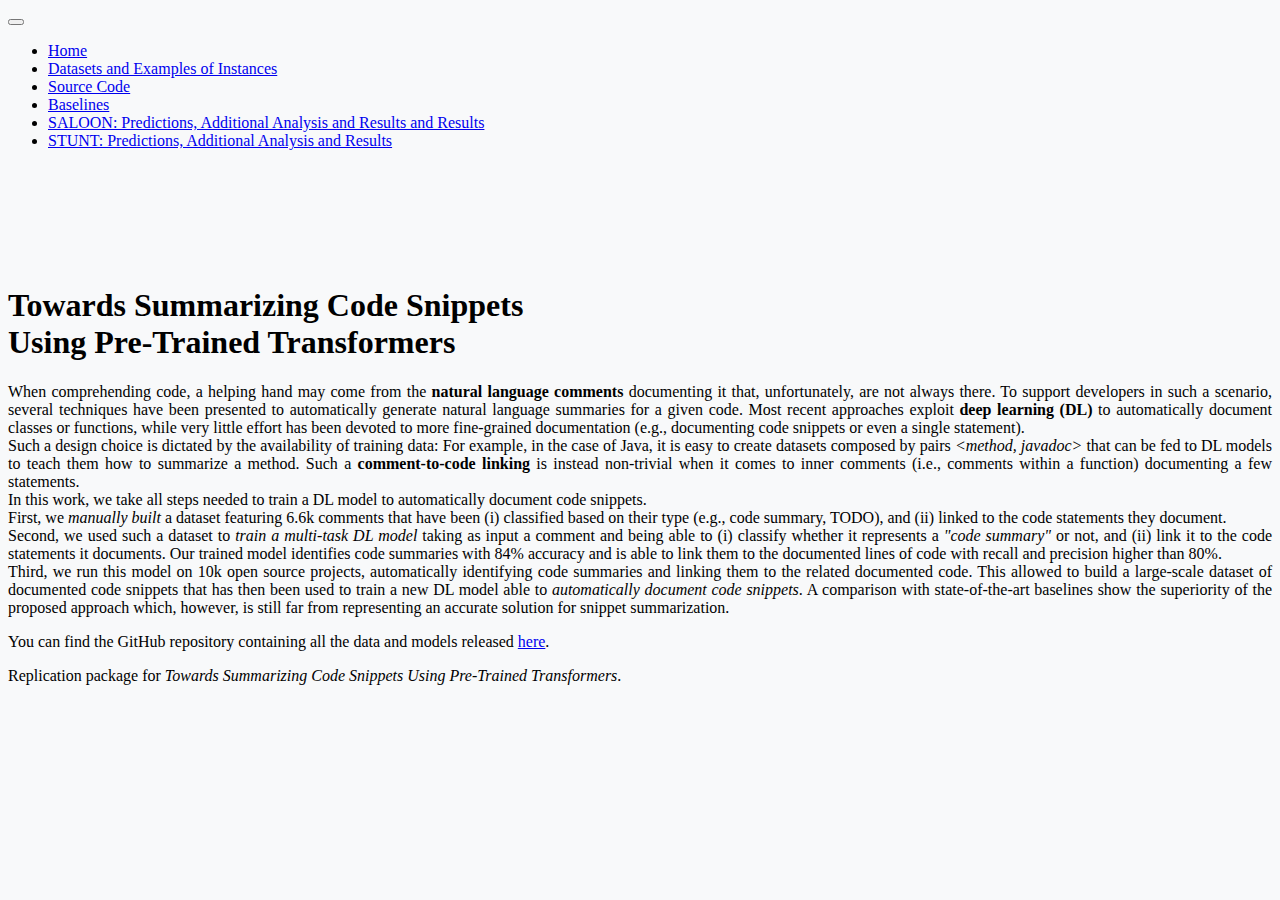
<file: index.html>
<!doctype html>
<html lang="en" class="h-100">

<head>
  <meta charset="utf-8">
  <meta name="viewport" content="width=device-width, initial-scale=1">
  <meta name="description" content="">
  <meta name="author" content="">
  <meta name="generator" content="">
  <title>Code-recommender - replication package</title>

  <link rel="canonical" href="https://getbootstrap.com/docs/5.0/examples/sticky-footer-navbar/">

  <!-- bootstrap 5.0.2 -->
  <link href="https://cdn.jsdelivr.net/npm/bootstrap@5.0.2/dist/css/bootstrap.min.css" rel="stylesheet"
    integrity="sha384-EVSTQN3/azprG1Anm3QDgpJLIm9Nao0Yz1ztcQTwFspd3yD65VohhpuuCOmLASjC" crossorigin="anonymous">
  <script src="https://cdn.jsdelivr.net/npm/bootstrap@5.0.2/dist/js/bootstrap.bundle.min.js"
    integrity="sha384-MrcW6ZMFYlzcLA8Nl+NtUVF0sA7MsXsP1UyJoMp4YLEuNSfAP+JcXn/tWtIaxVXM"
    crossorigin="anonymous"></script>

  <!-- Custom styles for this template -->
  <link href="css/sticky-footer-navbar.css" rel="stylesheet">

  <!-- Custom styles for this page -->
  <link href="css/index.css" rel="stylesheet">

</head>

<body class="d-flex flex-column h-100">

  <header>
    <!-- Fixed navbar -->
    <nav class="navbar navbar-expand-md navbar-dark fixed-top bg-dark">
      <div class="container-fluid">

        <button class="navbar-toggler" type="button" data-bs-toggle="collapse" data-bs-target="#navbarCollapse"
          aria-controls="navbarCollapse" aria-expanded="false" aria-label="Toggle navigation">
          <span class="navbar-toggler-icon"></span>
        </button>


        <div class="collapse navbar-collapse" id="navbarCollapse">
          <ul class="navbar-nav me-auto mb-2 mb-md-0">
            <li class="nav-item">
              <a class="nav-link active" aria-current="page" href="index.html">Home</a>
            </li>

            <li class="nav-item">
              <a class="nav-link" aria-current="page" href="pages/dataset.html">Datasets and Examples of Instances</a>
            </li>
            <li class="nav-item">
              <a class="nav-link" aria-current="page" href="pages/source.html">Source Code</a>
            </li>
            <li class="nav-item">
              <a class="nav-link" aria-current="page" href="pages/baselines.html">Baselines</a>
            </li>
            <li class="nav-item">
              <a class="nav-link" aria-current="page" href="pages/SALOON-additional.html">SALOON: Predictions, Additional Analysis and Results
                and Results</a>
            </li>
            <li class="nav-item">
              <a class="nav-link" aria-current="page" href="pages/STUNT-additional.html">STUNT: Predictions, Additional Analysis and Results</a>
            </li>

          </ul>
          <!--
        <form class="d-flex">
          <input class="form-control me-2" type="search" placeholder="Search" aria-label="Search">
          <button class="btn btn-outline-success" type="submit">Search</button>
        </form>-->
        </div>
      </div>
    </nav>
  </header>

  <!-- Begin page content -->
  <main class="flex-shrink-0">
    <div class="container">


      <div class="mx-0 mx-sm-auto bg-white">
        <div class="card">
          <div class="card-body">



            <h1 class="mt-1 text-center">Towards Summarizing Code Snippets </br> Using Pre-Trained Transformers
            </h1>
            <p class="col-md-12 fs-5 mt-5 px-4" style="text-align: justify;">

              When comprehending code, a helping hand may come from the <b>natural language comments</b> documenting it that,
              unfortunately, are not always there. To support developers in such a scenario, several techniques have been
              presented to automatically generate natural language summaries for a given code. Most recent approaches
              exploit <b>deep learning (DL)</b> to automatically document classes or functions, while very little effort
              has been devoted to more fine-grained documentation (e.g., documenting code snippets or even a single
              statement). </br>Such a design choice is dictated by the availability of training data: For example, in the
              case of Java, it is easy to create datasets composed by pairs <em>&lt;method, javadoc&gt;</em> that can be fed to DL
                models to teach them how to summarize a method. Such a <b>comment-to-code linking</b> is instead non-trivial
                when it comes to inner comments (i.e., comments within a function) documenting a few statements. </br>In this
                work, we take all steps needed to train a DL model to automatically document code snippets. </br>First, we
                <em>manually built</em> a dataset featuring 6.6k comments that have been (i) classified based on their type
                (e.g., code summary, TODO), and (ii) linked to the code statements they document. </br>Second, we used such a
                dataset to <em>train a multi-task DL model</em> taking as input a comment and being able to (i) classify whether
                it represents a <em>"code summary"</em> or not, and (ii) link it to the code statements it documents. Our trained
                model identifies code summaries with 84% accuracy and is able to link them to the documented lines of
                code with recall and precision higher than 80%. </br>Third, we run this model on 10k open source projects,
                automatically identifying code summaries and linking them to the related documented code. This allowed
                to build a large-scale dataset of documented code snippets that has then been used to train a new DL
                model able to <em>automatically document code snippets</em>. A comparison with state-of-the-art baselines show
                the superiority of the proposed approach which, however, is still far from representing an accurate
                solution for snippet summarization.

            </p>

            <p class="col-md-12 fs-5 mt-5 px-4" style="text-align: justify;">
              You can find the GitHub repository containing all the data and models released
              <a
              href="https://github.com/antonio-mastropaolo/snippet-summarization-pt-transformers" class="link-primary"
              target="_blank">here</a>.</p>

          </div>

        </div>
      </div>

    </div>

    </div>
  </main>

  <footer class="footer mt-auto py-3 bg-light">
    <div class="container">
      <span class="text-muted">Replication package for <em>Towards Summarizing Code Snippets Using Pre-Trained
          Transformers</em>.</span>
    </div>
  </footer>


</body>

</html>
</file>
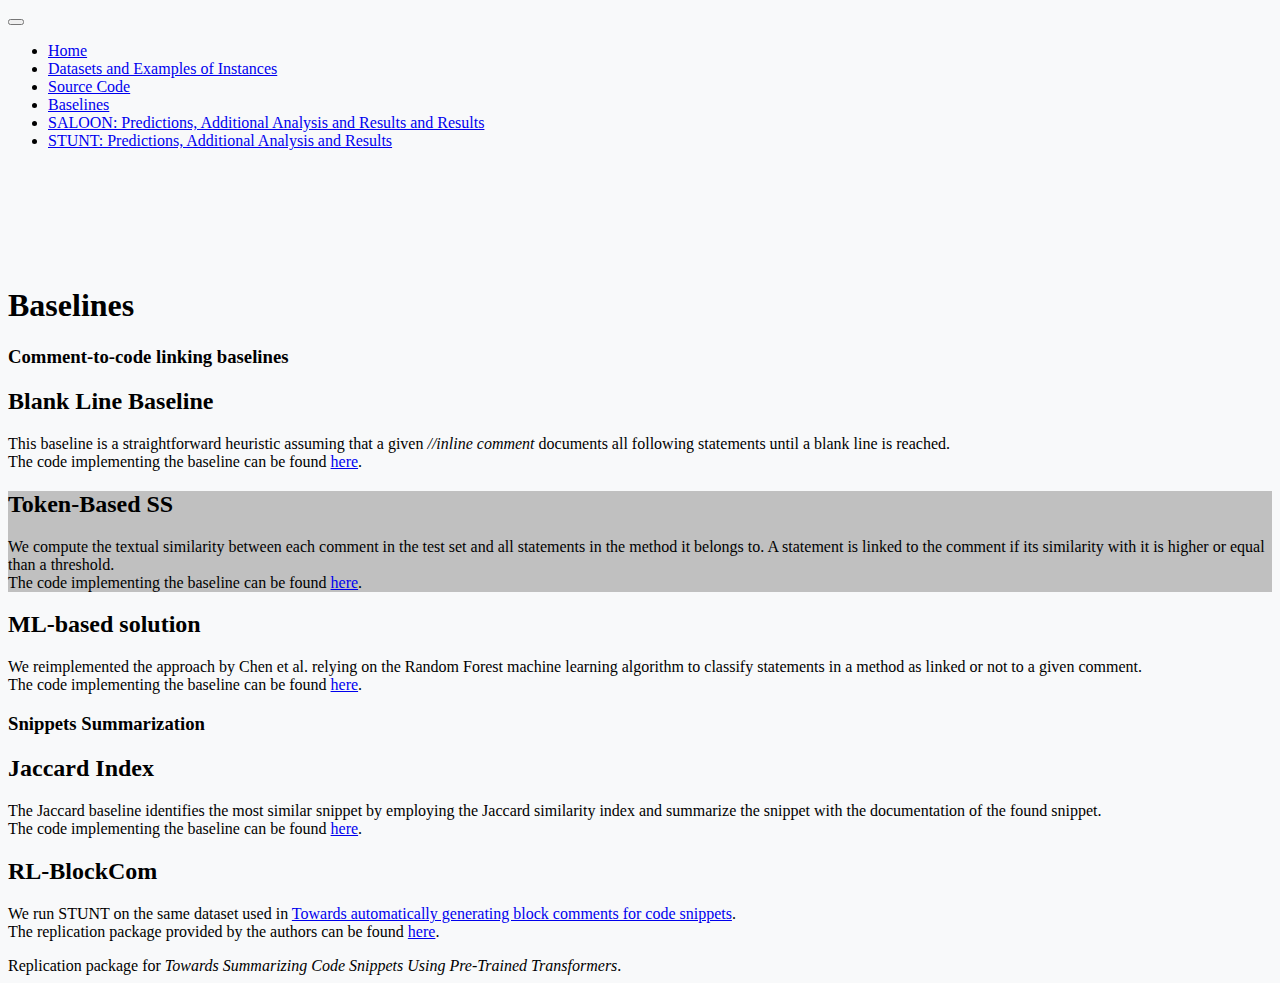
<file: pages/baselines.html>
<!doctype html>
<html lang="en" class="h-100">

<head>
  <meta charset="utf-8">
  <meta name="viewport" content="width=device-width, initial-scale=1">
  <meta name="description" content="">
  <meta name="author" content="">
  <meta name="generator" content="">
  <title>Source Code</title>

  <link rel="canonical" href="https://getbootstrap.com/docs/5.0/examples/sticky-footer-navbar/">


  <!-- bootstrap 5.0.2 -->
  <link href="https://cdn.jsdelivr.net/npm/bootstrap@5.0.2/dist/css/bootstrap.min.css" rel="stylesheet"
    integrity="sha384-EVSTQN3/azprG1Anm3QDgpJLIm9Nao0Yz1ztcQTwFspd3yD65VohhpuuCOmLASjC" crossorigin="anonymous">


  <!-- Custom styles for this template -->
  <link href="../css/sticky-footer-navbar.css" rel="stylesheet">


  <!-- Custom styles for this sheet -->
  <link href="../css/baselines.css" id="CSS" rel="stylesheet">


</head>

<body class="d-flex flex-column h-100">

  <header>
    <!-- Fixed navbar -->
    <nav class="navbar navbar-expand-md navbar-dark fixed-top bg-dark">
      <div class="container-fluid">

        <button class="navbar-toggler" type="button" data-bs-toggle="collapse" data-bs-target="#navbarCollapse"
          aria-controls="navbarCollapse" aria-expanded="false" aria-label="Toggle navigation">
          <span class="navbar-toggler-icon"></span>
        </button>


        <div class="collapse navbar-collapse" id="navbarCollapse">
          <ul class="navbar-nav me-auto mb-2 mb-md-0">
            <li class="nav-item">
              <a class="nav-link" aria-current="page" href="../index.html">Home</a>
            </li>

            <li class="nav-item">
              <a class="nav-link" aria-current="page" href="dataset.html">Datasets and Examples of Instances</a>
            </li>
            <li class="nav-item">
              <a class="nav-link" aria-current="page" href="source.html">Source Code</a>
            </li>
            <li class="nav-item">
              <a class="nav-link active" aria-current="page" href="baselines.html">Baselines</a>
            </li>
            <li class="nav-item">
              <a class="nav-link" aria-current="page" href="SALOON-additional.html">SALOON: Predictions, Additional Analysis and Results
                and Results</a>
            </li>
            <li class="nav-item">
              <a class="nav-link" aria-current="page" href="STUNT-additional.html">STUNT: Predictions, Additional Analysis and Results</a>
            </li>

          </ul>
          <!--
        <form class="d-flex">
          <input class="form-control me-2" type="search" placeholder="Search" aria-label="Search">
          <button class="btn btn-outline-success" type="submit">Search</button>
        </form>-->
        </div>
      </div>
    </nav>
  </header>

  <!-- Begin page content -->
  <main class="flex-shrink-0">
    <div class="container">


      <div class="mx-0 mx-sm-auto bg-white">
        <div class="card">
          <div class="card-body">



            <h1 class="mt-1 text-center">Baselines
            </h1>
            <p class="col-md-12 fs-5 mt-5 px-4" style="text-align: justify;">
            <div class="px-4">
              <h3 class="mt-1 text-center">Comment-to-code linking baselines</h3>


              <div class="row align-items-md-stretch mt-4">
                <div class="col-md-4">
                  <div class="h-100 p-5 bg-light border rounded-3">
                    <h2 class="text-center">Blank Line Baseline</h2>
                    <div>
                      This baseline is a straightforward heuristic assuming that a given <em>//inline comment </em>
                      documents all following statements until a blank line is reached.</br>

                      The code implementing the baseline can be found
                      <a href="https://github.com/antonio-mastropaolo/snippet-summarization-pt-transformers/tree/main/Code/Linking/Blank-Line"
                        class="link-primary" target="_blank">here</a>.


                    </div>
                  </div>
                </div>
                <div class="col-md-4">
                  <div class="h-100 p-5 bg-light border rounded-3 darkgray">
                    <h2 class="text-center">Token-Based SS</h2>
                    <div>
                      We compute the textual similarity between each comment in the test set and all statements in the
                      method it belongs to. A statement is linked to the comment if its similarity with it is higher or
                      equal than a threshold.</br>


                     The code implementing the baseline can be found
                      <a href="https://github.com/antonio-mastropaolo/snippet-summarization-pt-transformers/tree/main/Code/Linking/Token-Based-SS"
                        class="link-primary" target="_blank">here</a>.
                    </div>
                  </div>
                </div>

                <div class="col-md-4">
                  <div class="h-100 p-5 text-white bg-dark rounded-3">
                    <h2 class="text-center"> ML-based solution</h2>
                      We reimplemented the approach by Chen et al. relying on the Random Forest machine learning
                      algorithm to classify statements in a method as linked or not to a given comment. </br>
                      The code implementing the baseline can be found 
                      <a href="https://github.com/antonio-mastropaolo/snippet-summarization-pt-transformers/tree/main/Code/Linking/Random-Forest"
                        class="link-primary" target="_blank">here</a>.


                  </div>
                </div>
              </div>


              <h3 class="mt-5 text-center">Snippets Summarization</h3>


              <div class="row align-items-md-stretch mt-4">
                <div class="col-md-6">
                  <div class="h-100 p-5 bg-light border rounded-3">
                    <h2 class="text-center">Jaccard Index</h2>
                    <div>
                      The Jaccard baseline identifies the most similar snippet by employing the Jaccard similarity index and summarize the snippet with the documentation of the found snippet.</br>

                      The code implementing the baseline can be found
                      <a href="https://github.com/antonio-mastropaolo/snippet-summarization-pt-transformers/tree/main/Code/Code-Snippet-Summarizers/IR-Jaccard"
                        class="link-primary" target="_blank">here</a>.


                    </div>
                  </div>
                </div>

                <div class="col-md-6">
                  <div class="h-100 p-5 text-white bg-dark border rounded-3">
                    <h2 class="text-center">RL-BlockCom</h2>
                    <div>
                      We run STUNT on the same dataset used in <a href="https://www.sciencedirect.com/science/article/pii/S0950584920301427" class="link-primary" target="_blank">Towards automatically generating block comments for code snippets</a>. </br>


                      The replication package provided by the authors can be found
                      <a href="https://github.com/huangshh/RLComGen"
                        class="link-primary" target="_blank">here</a>.
                    </div>
                  </div>
                </div>


              </div>








            </div>



          </div>
          </p>


        </div>
      </div>

    </div>
  </main>


  <script src="https://code.jquery.com/jquery-3.2.1.slim.min.js"
    integrity="sha384-KJ3o2DKtIkvYIK3UENzmM7KCkRr/rE9/Qpg6aAZGJwFDMVNA/GpGFF93hXpG5KkN"
    crossorigin="anonymous"></script>

  <script src="https://cdn.jsdelivr.net/npm/bootstrap@5.0.2/dist/js/bootstrap.bundle.min.js"
    integrity="sha384-MrcW6ZMFYlzcLA8Nl+NtUVF0sA7MsXsP1UyJoMp4YLEuNSfAP+JcXn/tWtIaxVXM"
    crossorigin="anonymous"></script>

  <footer class="footer mt-auto py-3 bg-light">
    <div class="container">
      <span class="text-muted">Replication package for <em>Towards Summarizing Code Snippets Using Pre-Trained
          Transformers</em>.</span>
    </div>
  </footer>


</body>

</html>
</file>
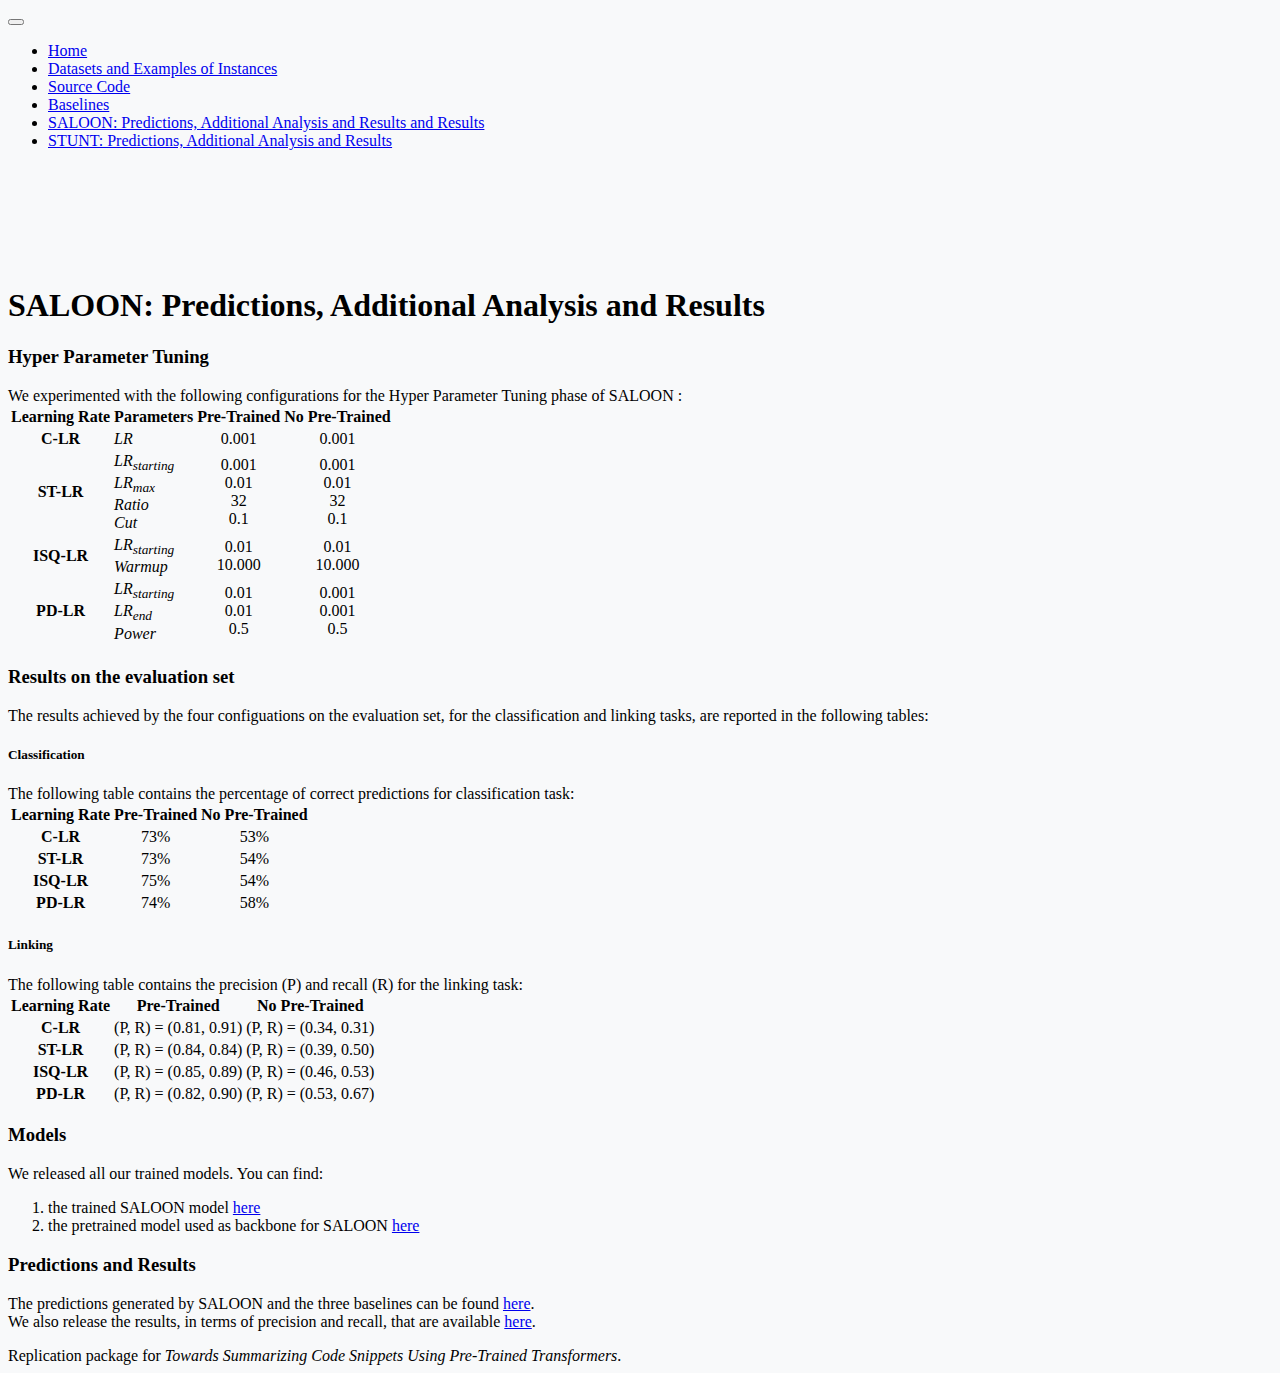
<file: pages/SALOON-additional.html>
<!doctype html>
<html lang="en" class="h-100">

<head>
  <meta charset="utf-8">
  <meta name="viewport" content="width=device-width, initial-scale=1">
  <meta name="description" content="">
  <meta name="author" content="">
  <meta name="generator" content="">
  <title>SALOON: Predictions, Additional Analysis and Results</title>

  <link rel="canonical" href="https://getbootstrap.com/docs/5.0/examples/sticky-footer-navbar/">


  <!-- bootstrap 5.0.2 -->
  <link href="https://cdn.jsdelivr.net/npm/bootstrap@5.0.2/dist/css/bootstrap.min.css" rel="stylesheet"
    integrity="sha384-EVSTQN3/azprG1Anm3QDgpJLIm9Nao0Yz1ztcQTwFspd3yD65VohhpuuCOmLASjC" crossorigin="anonymous">



  <!-- Custom styles for this template -->
  <link href="../css/sticky-footer-navbar.css" rel="stylesheet">


  <!-- Custom styles for this sheet -->
  <link href="../css/additional.css" id="CSS" rel="stylesheet">



</head>

<body class="d-flex flex-column h-100">

  <header>
    <!-- Fixed navbar -->
    <nav class="navbar navbar-expand-md navbar-dark fixed-top bg-dark">
      <div class="container-fluid">

        <button class="navbar-toggler" type="button" data-bs-toggle="collapse" data-bs-target="#navbarCollapse"
          aria-controls="navbarCollapse" aria-expanded="false" aria-label="Toggle navigation">
          <span class="navbar-toggler-icon"></span>
        </button>


        <div class="collapse navbar-collapse" id="navbarCollapse">
          <ul class="navbar-nav me-auto mb-2 mb-md-0">
            <li class="nav-item">
              <a class="nav-link" aria-current="page" href="../index.html">Home</a>
            </li>

            <li class="nav-item">
              <a class="nav-link" aria-current="page" href="dataset.html">Datasets and Examples of Instances</a>
            </li>
            <li class="nav-item">
              <a class="nav-link" aria-current="page" href="source.html">Source Code</a>
            </li>
            <li class="nav-item">
              <a class="nav-link" aria-current="page" href="baselines.html">Baselines</a>
            </li>
            <li class="nav-item">
              <a class="nav-link active" aria-current="page" href="SALOON-additional.html">SALOON: Predictions, Additional Analysis and Results
                and Results</a>
            </li>
            <li class="nav-item">
              <a class="nav-link" aria-current="page" href="STUNT-additional.html">STUNT: Predictions, Additional Analysis and Results</a>
            </li>
          </ul>
          <!--
        <form class="d-flex">
          <input class="form-control me-2" type="search" placeholder="Search" aria-label="Search">
          <button class="btn btn-outline-success" type="submit">Search</button>
        </form>-->
        </div>
      </div>
    </nav>
  </header>

  <!-- Begin page content -->
  <main class="flex-shrink-0">
    <div class="container">


      <div class="mx-0 mx-sm-auto bg-white">
        <div class="card">
          <div class="card-body">



            <h1 class="mt-1 text-center">SALOON: Predictions, Additional Analysis and Results
            </h1>
            <p class="col-md-12 fs-5 mt-5 px-4" style="text-align: justify;">

            <h3 class="mt-3 text-center">Hyper Parameter Tuning </h3>


            <div class="px-4">

              We experimented with the following configurations for the Hyper Parameter Tuning phase of SALOON
              :

              <table id="HP" class="table table-striped">
                <thead>
                  <tr>
                    <th scope="col">Learning Rate</th>
                    <th scope="col">Parameters</th>
                    <th scope="col" class="center">Pre-Trained</th>
                    <th scope="col" class="center">No Pre-Trained</th>
                  </tr>
                </thead>
                <tbody>
                  <tr>
                    <th scope="row">C-LR</th>
                    <td>LR</td>
                    <td>0.001</td>
                    <td>0.001</td>
                  </tr>
                  <tr>
                    <th scope="row" class="align-middle">ST-LR</th>
                    <td>LR<sub>starting</sub> </br> LR<sub>max</sub> </br> Ratio </br> Cut </td>
                    <td>0.001 </br> 0.01 </br> 32 </br> 0.1</td>
                    <td>0.001 </br> 0.01 </br> 32 </br> 0.1</td>
                  </tr>
                  <tr>
                    <th scope="row" class="align-middle">ISQ-LR</th>
                    <td> LR<sub>starting</sub> </br> Warmup</td>
                    <td>0.01 </br> 10.000 </td>
                    <td>0.01 </br> 10.000 </td>

                  </tr>

                  <tr>
                    <th scope="row" class="align-middle">PD-LR</th>
                    <td>LR<sub>starting</sub> </br> LR<sub>end</sub> </br> Power </td>
                    <td>0.01 </br> 0.01 </br> 0.5</td>
                    <td>0.001 </br> 0.001 </br> 0.5</td>
                  </tr>
                  <tr>

                </tbody>
              </table>


            </div>

            <h3 class="mt-5 text-center">Results on the evaluation set </h3>
            <div class="px-4">

              The results achieved by the four configuations on the evaluation set, for the classification and linking
              tasks, are reported in the following tables:

              <h5 class="mt-5 text-center">Classification </h5>

              The following table contains the percentage of correct predictions for classification task:


              <table id="CL" class="table table-striped">
                <thead>
                  <tr>
                    <th scope="col">Learning Rate</th>
                    <th scope="col" class="center">Pre-Trained</th>
                    <th scope="col" class="center">No Pre-Trained</th>
                  </tr>
                </thead>
                <tbody>
                  <tr>
                    <th scope="row">C-LR</th>
                    <td>73%</td>
                    <td>53%</td>
                  </tr>
                  <tr>
                    <th scope="row">ST-LR</th>
                    <td>73%</td>
                    <td>54%</td>
                  </tr>
                  <tr>
                    <th scope="row">ISQ-LR</th>
                    <td>75%</td>
                    <td>54%</td>
                  </tr>
                  <tr>
                    <th scope="row">PD-LR</th>
                    <td>74%</td>
                    <td>58%</td>
                  </tr>

                </tbody>
              </table>

            </div>



            <h5 class="mt-5 text-center">Linking </h5>
            <div class="px-4">

              The following table contains the precision (P) and recall (R) for the linking task:

              <table id="LK" class="table table-striped">
                <thead>
                  <tr>
                    <th scope="col">Learning Rate</th>
                    <th scope="col" class="center">Pre-Trained</th>
                    <th scope="col" class="center">No Pre-Trained</th>
                  </tr>
                </thead>
                <tbody>
                  <tr>
                    <th scope="row">C-LR</th>
                    <td>(P, R) = (0.81, 0.91)</td>
                    <td>(P, R) = (0.34, 0.31)</td>
                  </tr>
                  <tr>
                    <th scope="row">ST-LR</th>
                    <td>(P, R) = (0.84, 0.84)</td>
                    <td>(P, R) = (0.39, 0.50)</td>
                  </tr>
                  <tr>
                    <th scope="row">ISQ-LR</th>
                    <td>(P, R) = (0.85, 0.89)</td>
                    <td>(P, R) = (0.46, 0.53)</td>

                  </tr>
                  <tr>
                    <th scope="row">PD-LR</th>
                    <td>(P, R) = (0.82, 0.90)</td>
                    <td>(P, R) = (0.53, 0.67)</td>

                  </tr>

                </tbody>
              </table>

            </div>

            <h3 class="mt-5 text-center">Models </h3>
            <div class="px-4">

              We released all our trained models.
              <!-- Please keep in mind that if a baseline is not present, it means that there is no model to share (e.g. for the Random Forest baseline, there is no model to share since we only have to apply the Random Forest algorithm on the features file created). -->

              You can find:
              <ol>
                <li> the trained SALOON model <a
                    href="https://drive.google.com/drive/folders/1DbVLpWmbAHZgMTT8-nDAimbMfw8CBTAh" class="link-primary"
                    target="_blank">here</a></li>

                <li> the pretrained model used as backbone for SALOON <a
                    href="https://drive.google.com/drive/folders/1nYTV8_18QRR4TmTvmeoRZzCbS6iCr4mR" class="link-primary"
                    target="_blank">here</a></li>

              </ol>

            </div>

            <h3 class="mt-5 text-center">Predictions and Results </h3>
            <div class="px-4">

              The predictions generated by SALOON and the three baselines can be found <a
                href="https://drive.google.com/drive/folders/1LlNDvm_65jtdJ3QG6spP793JmXe9rZYS" class="link-primary"
                target="_blank">here</a>.</br>

              We also release the results, in terms of precision and recall, that are available <a
              href="https://drive.google.com/file/d/1vs2-mk0YjBtfZ3GKZxoLhna_mjCxb2b8" class="link-primary"
              target="_blank">here</a>.

            </div>



            </p>


          </div>

        </div>
      </div>

    </div>

    </div>
  </main>


  <script src="https://code.jquery.com/jquery-3.2.1.slim.min.js"
    integrity="sha384-KJ3o2DKtIkvYIK3UENzmM7KCkRr/rE9/Qpg6aAZGJwFDMVNA/GpGFF93hXpG5KkN"
    crossorigin="anonymous"></script>

  <script src="https://cdn.jsdelivr.net/npm/bootstrap@5.0.2/dist/js/bootstrap.bundle.min.js"
    integrity="sha384-MrcW6ZMFYlzcLA8Nl+NtUVF0sA7MsXsP1UyJoMp4YLEuNSfAP+JcXn/tWtIaxVXM"
    crossorigin="anonymous"></script>


  <footer class="footer mt-auto py-3 bg-light">
    <div class="container">
      <span class="text-muted">Replication package for <em>Towards Summarizing Code Snippets Using Pre-Trained
          Transformers</em>.</span>
    </div>
  </footer>


</body>

</html>
</file>
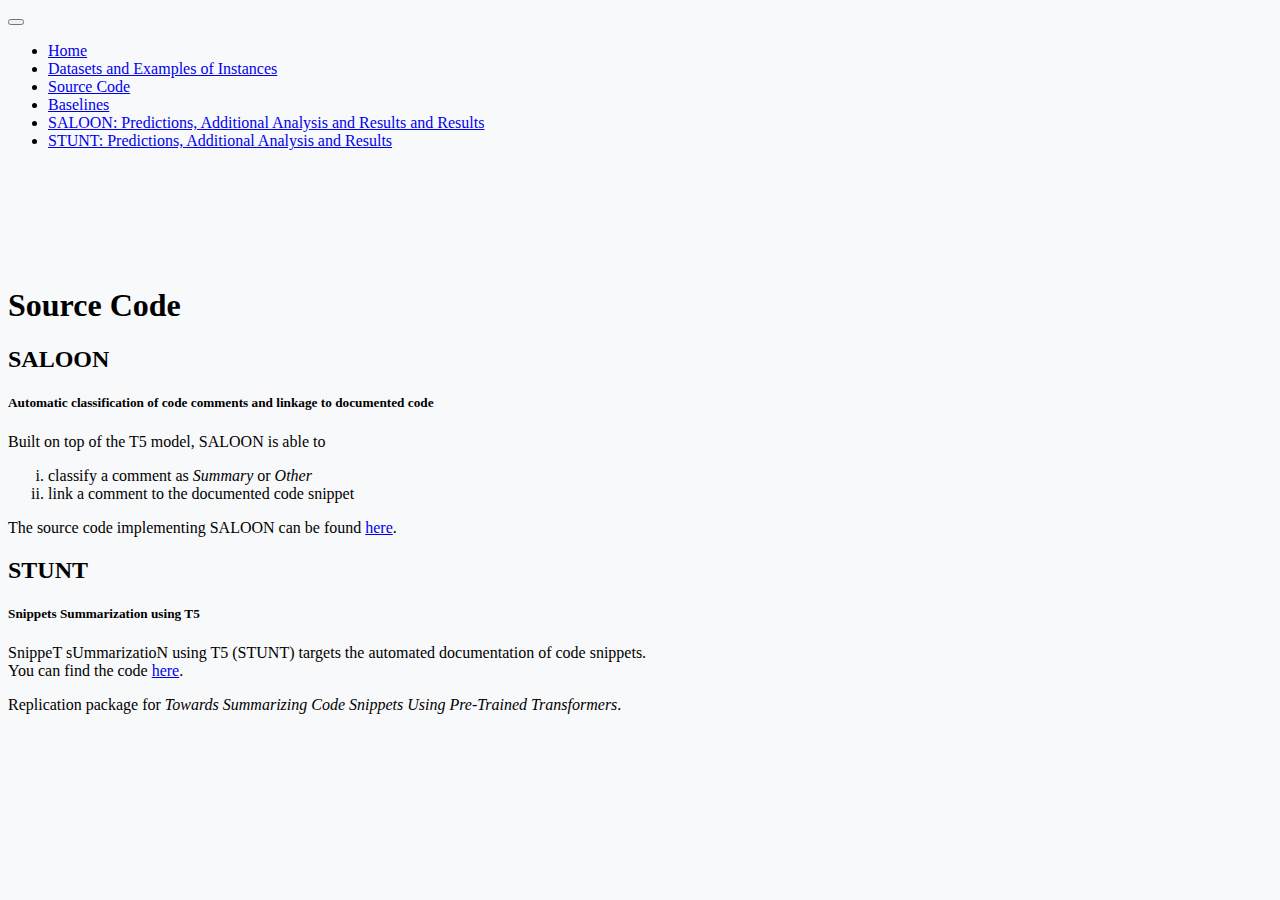
<file: pages/source.html>
<!doctype html>
<html lang="en" class="h-100">

<head>
  <meta charset="utf-8">
  <meta name="viewport" content="width=device-width, initial-scale=1">
  <meta name="description" content="">
  <meta name="author" content="">
  <meta name="generator" content="">
  <title>Source Code</title>

  <link rel="canonical" href="https://getbootstrap.com/docs/5.0/examples/sticky-footer-navbar/">


  <!-- bootstrap 5.0.2 -->
  <link href="https://cdn.jsdelivr.net/npm/bootstrap@5.0.2/dist/css/bootstrap.min.css" rel="stylesheet"
    integrity="sha384-EVSTQN3/azprG1Anm3QDgpJLIm9Nao0Yz1ztcQTwFspd3yD65VohhpuuCOmLASjC" crossorigin="anonymous">


  <!-- Custom styles for this template -->
  <link href="../css/sticky-footer-navbar.css" rel="stylesheet">


  <!-- Custom styles for this sheet -->
  <link href="../css/source.css" id="CSS" rel="stylesheet">


</head>

<body class="d-flex flex-column h-100">

  <header>
    <!-- Fixed navbar -->
    <nav class="navbar navbar-expand-md navbar-dark fixed-top bg-dark">
      <div class="container-fluid">

        <button class="navbar-toggler" type="button" data-bs-toggle="collapse" data-bs-target="#navbarCollapse"
          aria-controls="navbarCollapse" aria-expanded="false" aria-label="Toggle navigation">
          <span class="navbar-toggler-icon"></span>
        </button>


        <div class="collapse navbar-collapse" id="navbarCollapse">
          <ul class="navbar-nav me-auto mb-2 mb-md-0">
            <li class="nav-item">
              <a class="nav-link" aria-current="page" href="../index.html">Home</a>
            </li>

            <li class="nav-item">
              <a class="nav-link" aria-current="page" href="dataset.html">Datasets and Examples of Instances</a>
            </li>
            <li class="nav-item">
              <a class="nav-link active" aria-current="page" href="source.html">Source Code</a>
            </li>
            <li class="nav-item">
              <a class="nav-link" aria-current="page" href="baselines.html">Baselines</a>
            </li>
            <li class="nav-item">
              <a class="nav-link" aria-current="page" href="SALOON-additional.html">SALOON: Predictions, Additional Analysis and Results
                and Results</a>
            </li>
            <li class="nav-item">
              <a class="nav-link" aria-current="page" href="STUNT-additional.html">STUNT: Predictions, Additional Analysis and Results</a>
            </li>

          </ul>
          <!--
        <form class="d-flex">
          <input class="form-control me-2" type="search" placeholder="Search" aria-label="Search">
          <button class="btn btn-outline-success" type="submit">Search</button>
        </form>-->
        </div>
      </div>
    </nav>
  </header>

  <!-- Begin page content -->
  <main class="flex-shrink-0">
    <div class="container">


      <div class="mx-0 mx-sm-auto bg-white">
        <div class="card">
          <div class="card-body">



            <h1 class="mt-1 text-center">Source Code
            </h1>
            <p class="col-md-12 fs-5 mt-5 px-4" style="text-align: justify;">
            <div class="px-4">

              <!-- You can find three different folders:</br> -->
            </div>
            <!-- <div class="px-4">

              <span class="bold px-2">Code-Snippet-Summarizers/T5</span> containing all the code for training the T5
              model on Code Summarization task</br>
              <span class="bold px-2">Eval</span> containing the script for evaluating the performance (BLEU score and
              Quantitative Metrics)</br>
              <span class="bold px-2">Linking</span> containing the code for the linking task of the three baselines and
              the T5 model
            </div> -->

            <div class="row align-items-md-stretch mt-4">
              <div class="col-md-6">
                <div class="h-100 p-5 text-white bg-dark rounded-3">
                  <h2 class="text-center">SALOON</h2>
                  <h5 class="text-center">Automatic classification of code comments and linkage to documented code</h5>
                  <div>Built on top of the T5 model, SALOON is able to
                    <ol type="i">
                      <li>classify a comment as <em>Summary</em> or <em>Other</em></li>
                      <li>link a comment to the documented code snippet</li>
                    </ol>
                    The source code implementing SALOON can be found
                    <a
                    href="https://github.com/antonio-mastropaolo/snippet-summarization-pt-transformers/tree/main/Code/Linking/T5" class="link-primary"
                    target="_blank">here</a>.


                  </div>
                </div>
              </div>
              <div class="col-md-6">
                <div class="h-100 p-5 bg-light border rounded-3">
                  <h2 class="text-center">STUNT</h2>
                  <h5 class="text-center">Snippets Summarization using T5</h5>
                  <div>SnippeT sUmmarizatioN using T5 (STUNT) targets the automated documentation of code snippets.</br></div>
                  You can find the code
                    <a
                    href="https://github.com/antonio-mastropaolo/snippet-summarization-pt-transformers/tree/main/Code/Code-Snippet-Summarizers/T5" class="link-primary"
                    target="_blank">here</a>.
                </div>
              </div>
            </div>

            </p>


          </div>
        </div>

      </div>
  </main>


  <script src="https://code.jquery.com/jquery-3.2.1.slim.min.js"
    integrity="sha384-KJ3o2DKtIkvYIK3UENzmM7KCkRr/rE9/Qpg6aAZGJwFDMVNA/GpGFF93hXpG5KkN"
    crossorigin="anonymous"></script>

  <script src="https://cdn.jsdelivr.net/npm/bootstrap@5.0.2/dist/js/bootstrap.bundle.min.js"
    integrity="sha384-MrcW6ZMFYlzcLA8Nl+NtUVF0sA7MsXsP1UyJoMp4YLEuNSfAP+JcXn/tWtIaxVXM"
    crossorigin="anonymous"></script>

  <footer class="footer mt-auto py-3 bg-light">
    <div class="container">
      <span class="text-muted">Replication package for <em>Towards Summarizing Code Snippets Using Pre-Trained
          Transformers</em>.</span>
    </div>
  </footer>


</body>

</html>
</file>
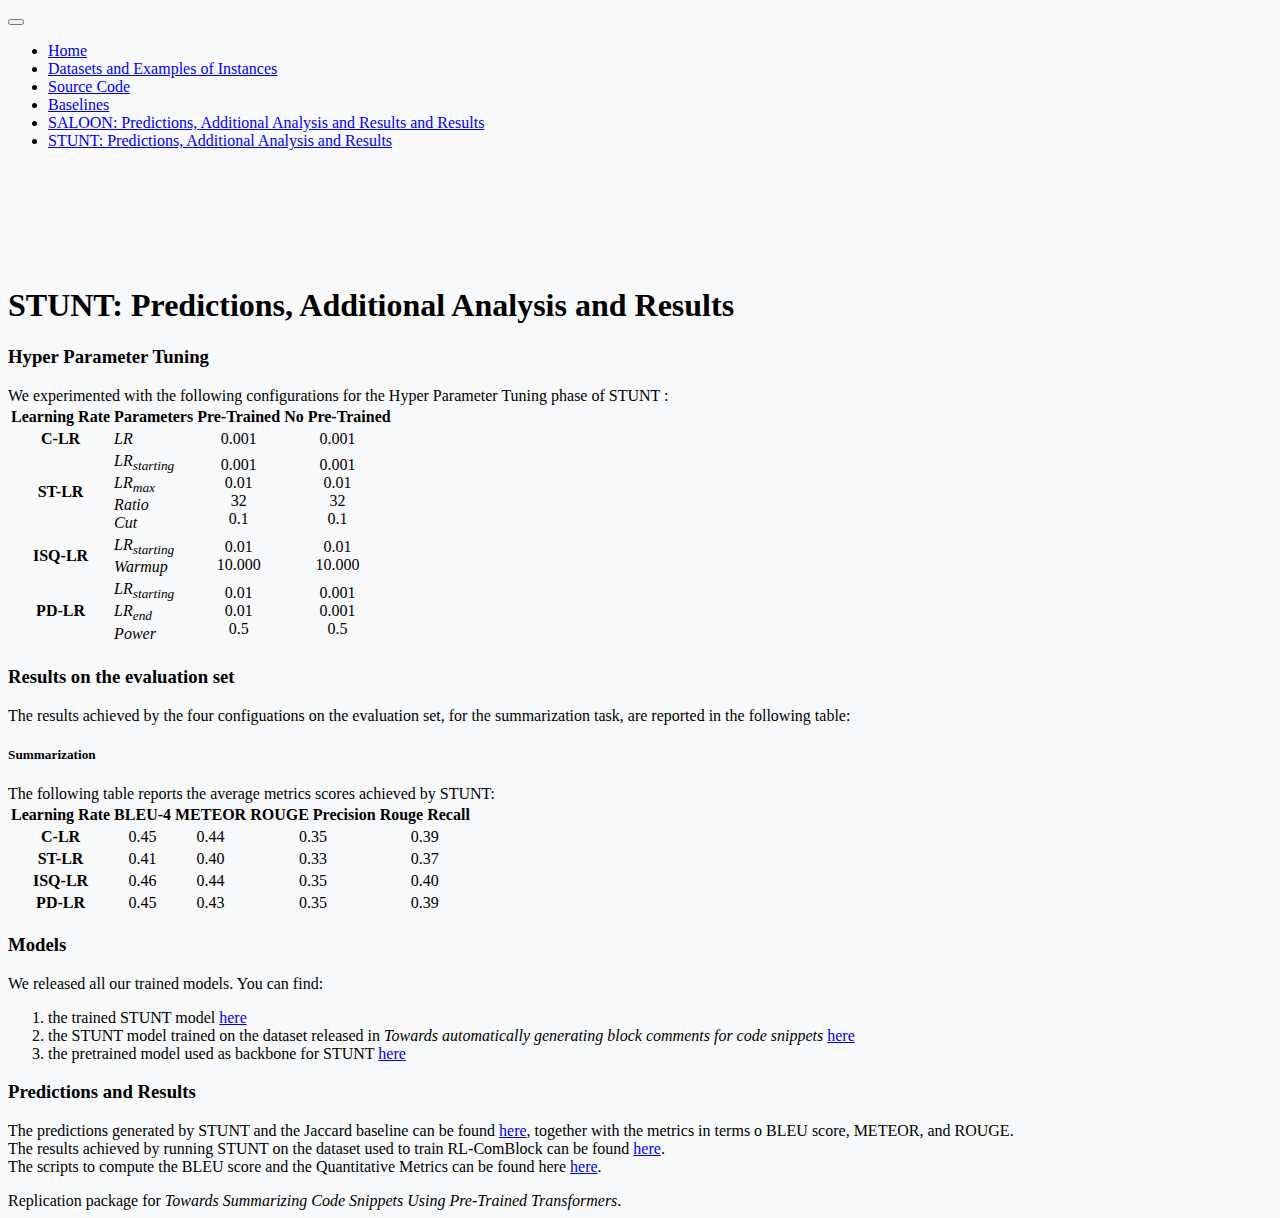
<file: pages/STUNT-additional.html>
<!doctype html>
<html lang="en" class="h-100">

<head>
  <meta charset="utf-8">
  <meta name="viewport" content="width=device-width, initial-scale=1">
  <meta name="description" content="">
  <meta name="author" content="">
  <meta name="generator" content="">
  <title>STUNT: Predictions, Additional Analysis and Results</title>

  <link rel="canonical" href="https://getbootstrap.com/docs/5.0/examples/sticky-footer-navbar/">


  <!-- bootstrap 5.0.2 -->
  <link href="https://cdn.jsdelivr.net/npm/bootstrap@5.0.2/dist/css/bootstrap.min.css" rel="stylesheet"
    integrity="sha384-EVSTQN3/azprG1Anm3QDgpJLIm9Nao0Yz1ztcQTwFspd3yD65VohhpuuCOmLASjC" crossorigin="anonymous">



  <!-- Custom styles for this template -->
  <link href="../css/sticky-footer-navbar.css" rel="stylesheet">


  <!-- Custom styles for this sheet -->
  <link href="../css/additional.css" id="CSS" rel="stylesheet">



</head>

<body class="d-flex flex-column h-100">

  <header>
    <!-- Fixed navbar -->
    <nav class="navbar navbar-expand-md navbar-dark fixed-top bg-dark">
      <div class="container-fluid">

        <button class="navbar-toggler" type="button" data-bs-toggle="collapse" data-bs-target="#navbarCollapse"
          aria-controls="navbarCollapse" aria-expanded="false" aria-label="Toggle navigation">
          <span class="navbar-toggler-icon"></span>
        </button>


        <div class="collapse navbar-collapse" id="navbarCollapse">
          <ul class="navbar-nav me-auto mb-2 mb-md-0">
            <li class="nav-item">
              <a class="nav-link" aria-current="page" href="../index.html">Home</a>
            </li>

            <li class="nav-item">
              <a class="nav-link" aria-current="page" href="dataset.html">Datasets and Examples of Instances</a>
            </li>
            <li class="nav-item">
              <a class="nav-link" aria-current="page" href="source.html">Source Code</a>
            </li>
            <li class="nav-item">
              <a class="nav-link" aria-current="page" href="baselines.html">Baselines</a>
            </li>
            <li class="nav-item">
              <a class="nav-link" aria-current="page" href="SALOON-additional.html">SALOON: Predictions, Additional Analysis and Results
                and Results</a>
            </li>
            <li class="nav-item">
              <a class="nav-link active" aria-current="page" href="STUNT-additional.html">STUNT: Predictions, Additional Analysis and Results</a>
            </li>
          </ul>
          <!--
        <form class="d-flex">
          <input class="form-control me-2" type="search" placeholder="Search" aria-label="Search">
          <button class="btn btn-outline-success" type="submit">Search</button>
        </form>-->
        </div>
      </div>
    </nav>
  </header>

  <!-- Begin page content -->
  <main class="flex-shrink-0">
    <div class="container">


      <div class="mx-0 mx-sm-auto bg-white">
        <div class="card">
          <div class="card-body">



            <h1 class="mt-1 text-center">STUNT: Predictions, Additional Analysis and Results
            </h1>
            <p class="col-md-12 fs-5 mt-5 px-4" style="text-align: justify;">

            <h3 class="mt-3 text-center">Hyper Parameter Tuning </h3>


            <div class="px-4">

              We experimented with the following configurations for the Hyper Parameter Tuning phase of STUNT
              :

              <table id="HP" class="table table-striped">
                <thead>
                  <tr>
                    <th scope="col">Learning Rate</th>
                    <th scope="col">Parameters</th>
                    <th scope="col" class="center">Pre-Trained</th>
                    <th scope="col" class="center">No Pre-Trained</th>
                  </tr>
                </thead>
                <tbody>
                  <tr>
                    <th scope="row">C-LR</th>
                    <td>LR</td>
                    <td>0.001</td>
                    <td>0.001</td>
                  </tr>
                  <tr>
                    <th scope="row" class="align-middle">ST-LR</th>
                    <td>LR<sub>starting</sub> </br> LR<sub>max</sub> </br> Ratio </br> Cut </td>
                    <td>0.001 </br> 0.01 </br> 32 </br> 0.1</td>
                    <td>0.001 </br> 0.01 </br> 32 </br> 0.1</td>
                  </tr>
                  <tr>
                    <th scope="row" class="align-middle">ISQ-LR</th>
                    <td> LR<sub>starting</sub> </br> Warmup</td>
                    <td>0.01 </br> 10.000 </td>
                    <td>0.01 </br> 10.000 </td>

                  </tr>

                  <tr>
                    <th scope="row" class="align-middle">PD-LR</th>
                    <td>LR<sub>starting</sub> </br> LR<sub>end</sub> </br> Power </td>
                    <td>0.01 </br> 0.01 </br> 0.5</td>
                    <td>0.001 </br> 0.001 </br> 0.5</td>
                  </tr>
                  <tr>

                </tbody>
              </table>


            </div>

            <h3 class="mt-5 text-center">Results on the evaluation set </h3>
            <div class="px-4">

              The results achieved by the four configuations on the evaluation set, for the summarization task, are
              reported in the following table:

              <h5 class="mt-5 text-center">Summarization </h5>

              The following table reports the average metrics scores achieved by STUNT:


              <table id="ST" class="table table-striped">
                <thead>
                  <tr>
                    <th scope="col">Learning Rate</th>
                    <th scope="col" class="center">BLEU-4</th>
                    <th scope="col" class="center">METEOR</th>
                    <th scope="col" class="center">ROUGE Precision</th>
                    <th scope="col" class="center">Rouge Recall</th>
                  </tr>
                </thead>
                <tbody>
                  <tr>
                    <th scope="row">C-LR</th>
                    <td>0.45</td>
                    <td>0.44</td>
                    <td>0.35</td>
                    <td>0.39</td>
                  </tr>
                  <tr>
                    <th scope="row">ST-LR</th>
                    <td>0.41</td>
                    <td>0.40</td>
                    <td>0.33</td>
                    <td>0.37</td>
                  </tr>
                  <tr>
                    <th scope="row">ISQ-LR</th>
                    <td>0.46</td>
                    <td>0.44</td>
                    <td>0.35</td>
                    <td>0.40</td>
                  </tr>
                  <tr>
                    <th scope="row">PD-LR</th>
                    <td>0.45</td>
                    <td>0.43</td>
                    <td>0.35</td>
                    <td>0.39</td>
                  </tr>

                </tbody>
              </table>

            </div>


            <h3 class="mt-5 text-center">Models </h3>
            <div class="px-4">

              We released all our trained models.
              <!-- Please keep in mind that if a baseline is not present, it means that there is no model to share (e.g. for the Random Forest baseline, there is no model to share since we only have to apply the Random Forest algorithm on the features file created). -->

              You can find:
              <ol>

                <li> the trained STUNT model <a
                    href="https://drive.google.com/drive/folders/1N0CareMUdieO2KlSGj88XHuGVdAe79Ag" class="link-primary"
                    target="_blank">here</a></li>

                <li> the STUNT model trained on the dataset released in <em>Towards automatically generating block
                    comments for code snippets</em> <a
                    href="https://drive.google.com/drive/folders/1yjMJlmYv8Y0rSCURfiZaKPmURrTbDLO6" class="link-primary"
                    target="_blank">here</a></li>

                <li> the pretrained model used as backbone for STUNT <a
                    href="https://drive.google.com/drive/folders/1nYTV8_18QRR4TmTvmeoRZzCbS6iCr4mR" class="link-primary"
                    target="_blank">here</a></li>


              </ol>


            </div>

            <h3 class="mt-5 text-center">Predictions and Results </h3>
            <div class="px-4">

              The predictions generated by STUNT and the Jaccard baseline can be found <a
                href="https://drive.google.com/drive/folders/1K252KwN3lBHDfF_H2EZCX1GAoRCa_W9S" class="link-primary"
                target="_blank">here</a>, together with the metrics in terms o BLEU score, METEOR, and ROUGE.
              </br>

<!--               The results achieved by comparing the STUNT model with the Jaccard baseline (in terms of BLEU score, METEOR, and ROUGE) are available <a
                href="https://drive.google.com/drive/folders/1GtaQ7noc1SJqxPyzdF6y2XmissAUH4sO" class="link-primary"
                target="_blank">here</a>. 
              </br>-->

              The results achieved by running STUNT on the dataset used to train  RL-ComBlock can be found <a
                href="https://drive.google.com/drive/folders/1TUyl4hbpb0BX2oe3yp7cscuFBp_QhT_g" class="link-primary"
                target="_blank">here</a>.
              </br>

              The scripts to compute the BLEU score and the Quantitative Metrics can be found here <a
                href="https://github.com/antonio-mastropaolo/snippet-summarization-pt-transformers/tree/main/Code/Eval" class="link-primary"
                target="_blank">here</a>.

            </div>


            </p>


          </div>

        </div>
      </div>

    </div>

    </div>
  </main>


  <script src="https://code.jquery.com/jquery-3.2.1.slim.min.js"
    integrity="sha384-KJ3o2DKtIkvYIK3UENzmM7KCkRr/rE9/Qpg6aAZGJwFDMVNA/GpGFF93hXpG5KkN"
    crossorigin="anonymous"></script>

  <script src="https://cdn.jsdelivr.net/npm/bootstrap@5.0.2/dist/js/bootstrap.bundle.min.js"
    integrity="sha384-MrcW6ZMFYlzcLA8Nl+NtUVF0sA7MsXsP1UyJoMp4YLEuNSfAP+JcXn/tWtIaxVXM"
    crossorigin="anonymous"></script>


  <footer class="footer mt-auto py-3 bg-light">
    <div class="container">
      <span class="text-muted">Replication package for <em>Towards Summarizing Code Snippets Using Pre-Trained
          Transformers</em>.</span>
    </div>
  </footer>


</body>

</html>
</file>
<file: css/sticky-footer-navbar.css>
main > .container {
  padding: 100px 0px 0px 0px;
  background-color: rgb(248, 249, 250);
}

body{
  background-color: rgb(248, 249, 250);

}

/* back button*/

.box-back {
  display: flex;
}

#back {  text-decoration: none;
  color: inherit; 
  display: flex
}
  
.buttons-back{
  width: 15px;
  height: 30px;
  margin-left: 0px;
  margin-right: 10px;
  vertical-align: middle;
}
</file>
<file: css/index.css>
/* buttons to the two studies*/

.homepage_buttons{
    margin: 0 20px;
}

.buttons{
    display: inline-block!important;
    padding-left: 30px;
    padding-right: 30px;
    padding-top: 5px;
    padding-bottom: 5px;
    font-size: 30px;
    font-weight: bold;
}
</file>
<file: css/baselines.css>
.darkgray{
    background: #C0C0C0!important;
}
</file>
<file: css/additional.css>
#HP tr td:nth-child(2) {
    font-style: italic;
  }
#HP tr td:nth-child(3) {
    text-align: center;
  }
  #HP tr td:nth-child(4) {
    text-align: center;
  }

.center{
    text-align: center;

}


#CL tr td:nth-child(2) {
    text-align: center;
  }
  #CL tr td:nth-child(3) {
    text-align: center;
  }

  #LK tr td:nth-child(2) {
    text-align: center;
  }
  #LK tr td:nth-child(3) {
    text-align: center;
  }


  #ST tr td:nth-child(2) {
    text-align: center;
  }
  #ST tr td:nth-child(3) {
    text-align: center;
  }
  #ST tr td:nth-child(4) {
    text-align: center;
  }
  #ST tr td:nth-child(5) {
    text-align: center;
  }
</file>
<file: css/source.css>
.bold {
  font-weight: bold!important;
  display:inline-block;
}
</file>
